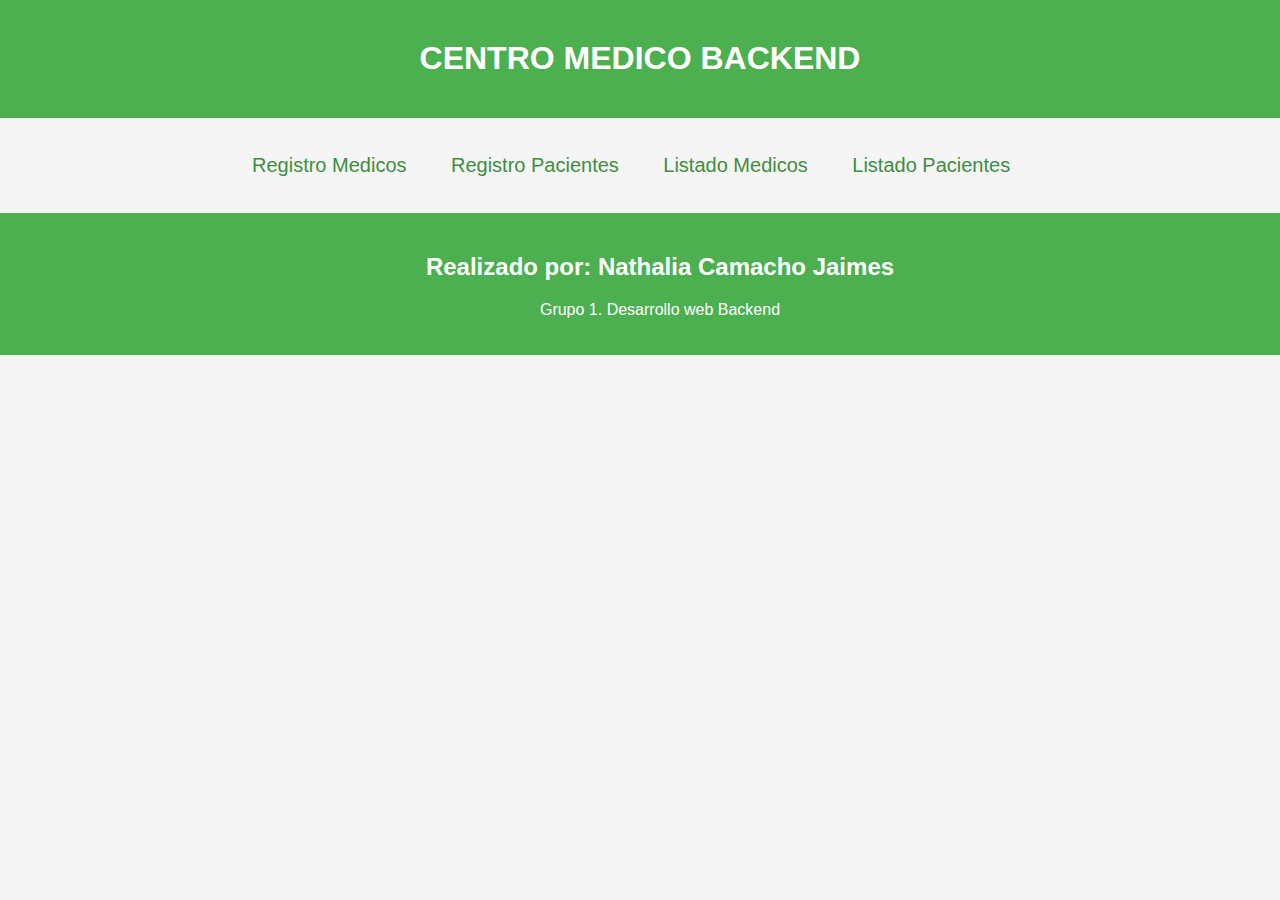
<file: index.html>
<!DOCTYPE html>
<html lang="en">
<head>
     <meta charset="UTF-8">
     <meta name="viewport" content="width=device-width, initial-scale=1.0">
     <title>CENTRO MEDICO BACKEND</title>
     <link rel="stylesheet" href="styles/style.css">
</head>
<body>
     <div class="fondo">
          <header>
               <h1>CENTRO MEDICO BACKEND</h1>
          </header>
          <main class="listado-container">
               <ul class="listado-servicios">
                    <li><a href="html/registro-medicos.html">Registro Medicos</a></li>
                    <li><a href="html/registro-pacientes.html">Registro Pacientes</a></li>
                    <li><a href="html/listado-medicos.html">Listado Medicos</a></li>
                    <li><a href="html/listado-pacientes.html">Listado Pacientes</a></li>
               </ul>
          </main>
          <footer>
               <h2>Realizado por: Nathalia Camacho Jaimes</h2>
               <p>Grupo 1. Desarrollo web Backend</p>
          </footer>
     </div>
  </body>
</html>
</file>
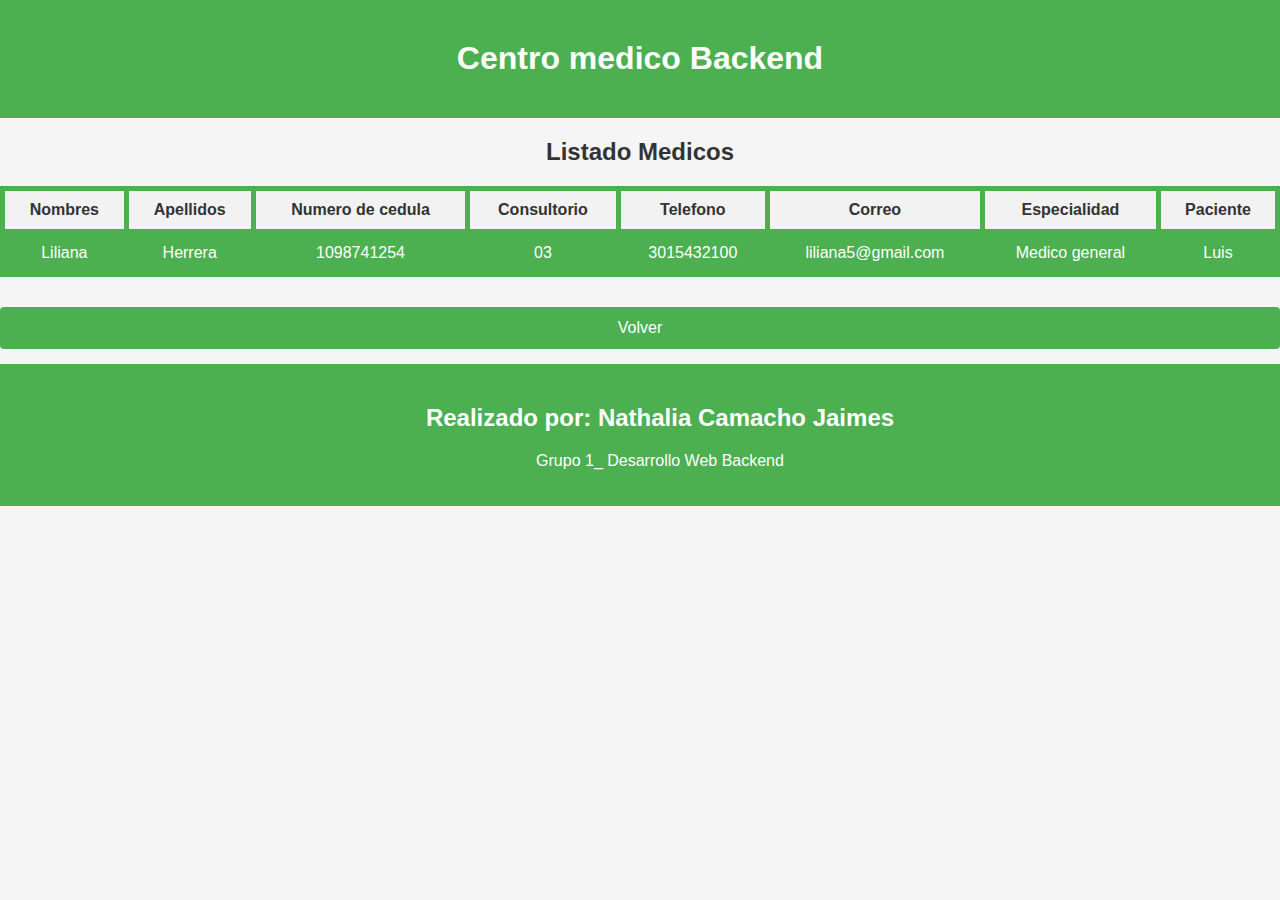
<file: html/listado-medicos.html>
<!DOCTYPE html>
<html lang="en">
<head>
     <meta charset="UTF-8">
     <meta name="viewport" content="width=device-width, initial-scale=1.0">
     <title>Listado Medicos</title>
     <link rel="stylesheet" href="../styles/style.css">
</head>
<body>
     <header>
          <h1>Centro medico Backend</h1>
     </header>
     <main>
          <h2>Listado Medicos</h2>
          <table>
               <thead><!--(encabezados de la tabla)-->
                    <tr>
                         <th>Nombres</th>
                         <th>Apellidos</th>
                         <th>Numero de cedula</th>
                         <th>Consultorio</th>
                         <th>Telefono</th>
                         <th>Correo</th>
                         <th>Especialidad</th>
                         <th>Paciente</th>
                    </tr>
               </thead>
               <tbody id="cuerpo-tabla-medicos">
                    <!-- Se agrega el contenido dinamicamente por medio de JS -->
                    <tr>
                         <td>Liliana</td>
                         <td>Herrera</td>
                         <td>1098741254</td>
                         <td>03</td>
                         <td>3015432100</td>
                         <td>liliana5@gmail.com</td>
                         <td>Medico general</td>
                         <td>Luis</td>
                    </tr> 
               </tbody>
          </table>
          <a href="../index.html"><input type="button" value="Volver"></a>
     </main>
     <footer>
          <h2>Realizado por: Nathalia Camacho Jaimes</h2>
          <p>Grupo 1_ Desarrollo Web Backend</p>
     </footer>
     <script src="../app.js"></script>
</body>
</html>
</file>
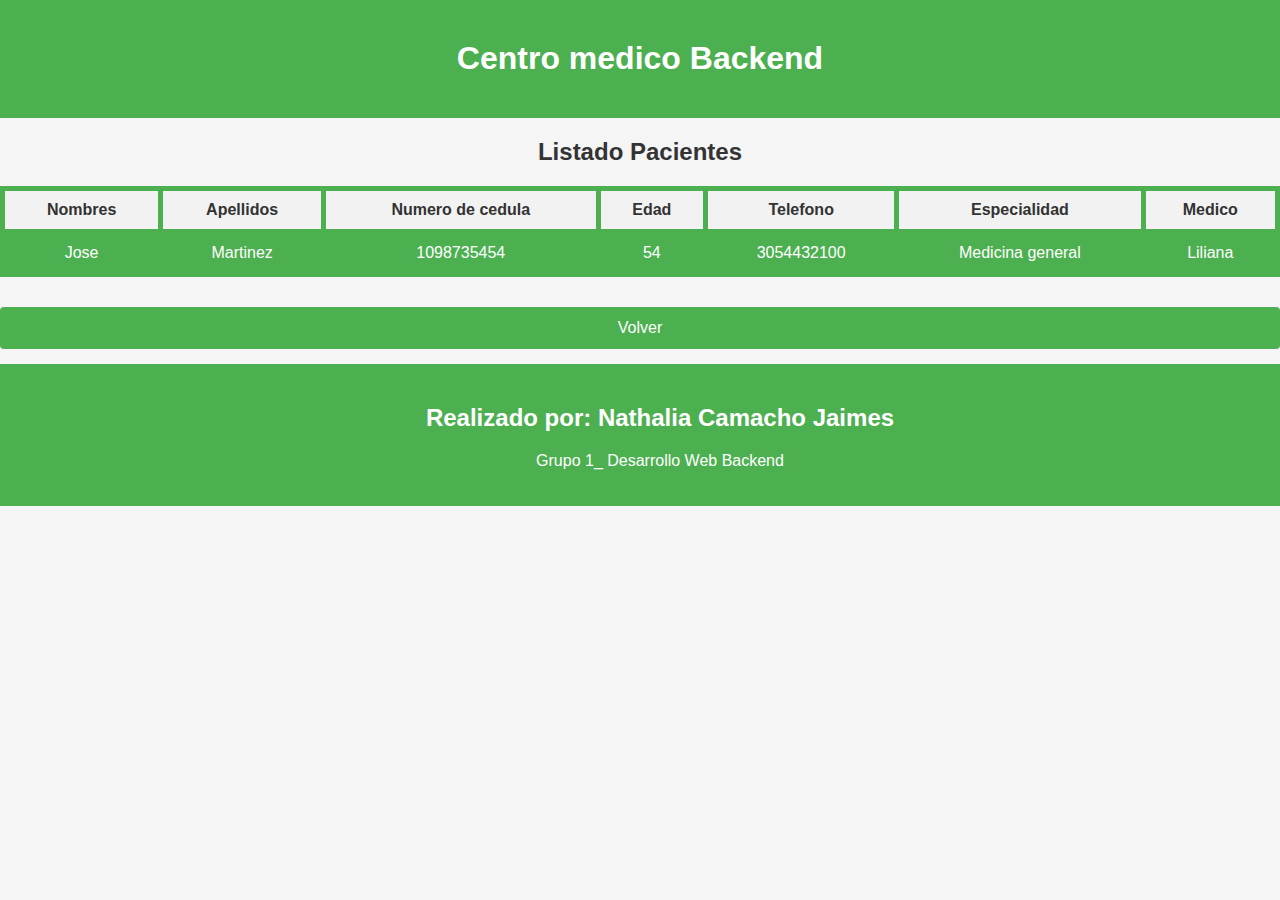
<file: html/listado-pacientes.html>
<!DOCTYPE html>
<html lang="en">
<head>
     <meta charset="UTF-8">
     <meta name="viewport" content="width=device-width, initial-scale=1.0">
     <title>Listado Pacientes</title>
     <link rel="stylesheet" href="../styles/style.css">
</head>
<body>
     <header>
          <h1>Centro medico Backend</h1>
     </header>
     <main>
          <h2>Listado Pacientes</h2>
          <table>
               <thead><!--(encabezados de la tabla)-->
                    <tr>
                         <th>Nombres</th>
                         <th>Apellidos</th>
                         <th>Numero de cedula</th>
                         <th>Edad</th>
                         <th>Telefono</th>
                         <th>Especialidad</th>
                         <th>Medico</th>
                    </tr>
               </thead>
               <tbody id="cuerpo-tabla-pacientes">
                    <!-- Se agraga el contenido dinamicamente por medio de JS -->
                    <tr>
                         <td>Jose</td>
                         <td>Martinez</td>
                         <td>1098735454</td>
                         <td>54</td>
                         <td>3054432100</td>
                         <td>Medicina general</td>
                         <td>Liliana</td>
                    </tr> 
               </tbody>
          </table>
          <a href="../index.html"><input type="button" value="Volver"></a>
     </main>
     <footer>
          <h2>Realizado por: Nathalia Camacho Jaimes</h2>
          <p>Grupo 1_ Desarrollo Web Backend</p>
     </footer>
     <script src="../app.js"></script>
</body>
</html>
</file>
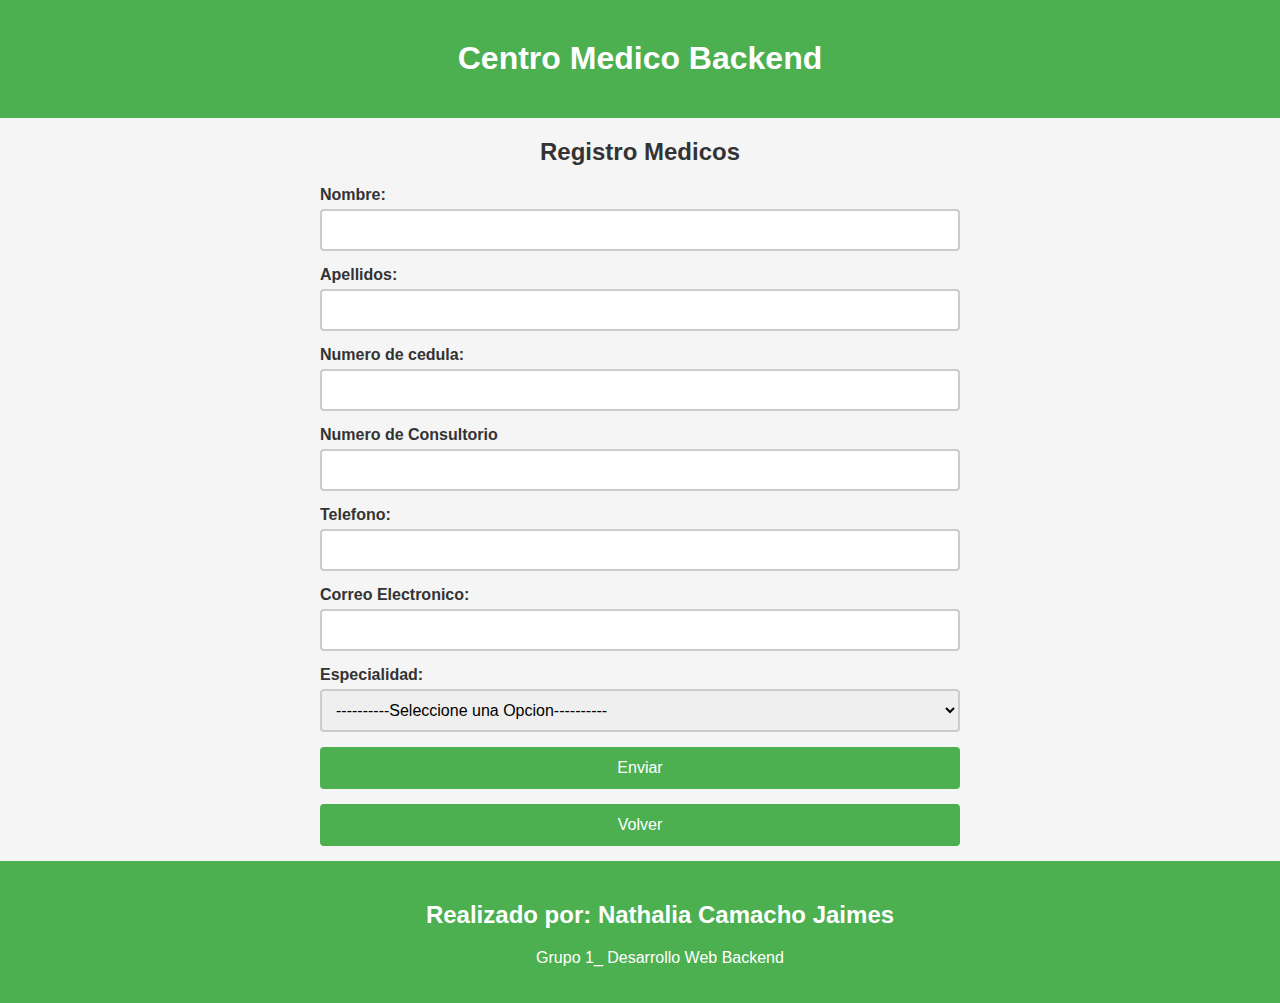
<file: html/registro-medicos.html>
<!DOCTYPE html>
<html lang="en">
<head>
     <meta charset="UTF-8">
     <meta name="viewport" content="width=device-width, initial-scale=1.0">
     <title>Registro Medicos</title>
     <link rel="stylesheet" href="../styles/style.css">
</head>
<body>
     <header>
          <h1>Centro Medico Backend</h1>
     </header>
     <main>
          <h2>Registro Medicos</h2>
          <div class="container-form">
               <form id="registro-medicos-form">
                    <label for="nombres">Nombre:</label>
                    <input type="text" id="nombres" name="nombres" required>
                    <label for="apellidos">Apellidos:</label>
                    <input type="text" id="apellidos" name="apellidos" required>
                    <label for="cedula">Numero de cedula:</label>
                    <input type="number" id="cedula" name="cedula" required>
                    <label for="Consultorio">Numero de Consultorio</label>
                    <input type="number" name="consultorio" id="consultorio" required>
                    <label for="telefono">Telefono:</label>
                    <input type="numero" name="telefono" id="telefono" required>
                    <label for="correo">Correo Electronico:</label>
                    <input type="email" name="correo" id="correo" required>
                    <label for="especialidad">Especialidad:</label>
                    <select name="especialidad" id="especialidad" required>
                         <option value="">----------Seleccione una Opcion----------</option>
                         <option value="Medicina General">Medicina General</option>
                         <option value="Cardiologia">Cardiologia</option>
                         <option value="Medicina Interna">Medicina Interna</option>
                         <option value="Dermatologia">Dermatologia</option>
                         <option value="Rehabilitacion Fisica">Rehabilitacion Fisica</option>
                         <option value="Psicologia">Psicologia</option>
                         <option value="Odontologia">Odontologia</option>
                         <option value="Radiologia">Radiologia</option>
                    </select>
                    <input type="submit" value="Enviar">
               </form>
               <a href="../index.html"><input type="button" value="Volver"></a>
          </div>
     </main>

     <footer>
          <h2>Realizado por: Nathalia Camacho Jaimes</h2>
          <p>Grupo 1_ Desarrollo Web Backend</p>
     </footer>

     <script src="../app.js"></script>
     
</body>
</html>
</file>
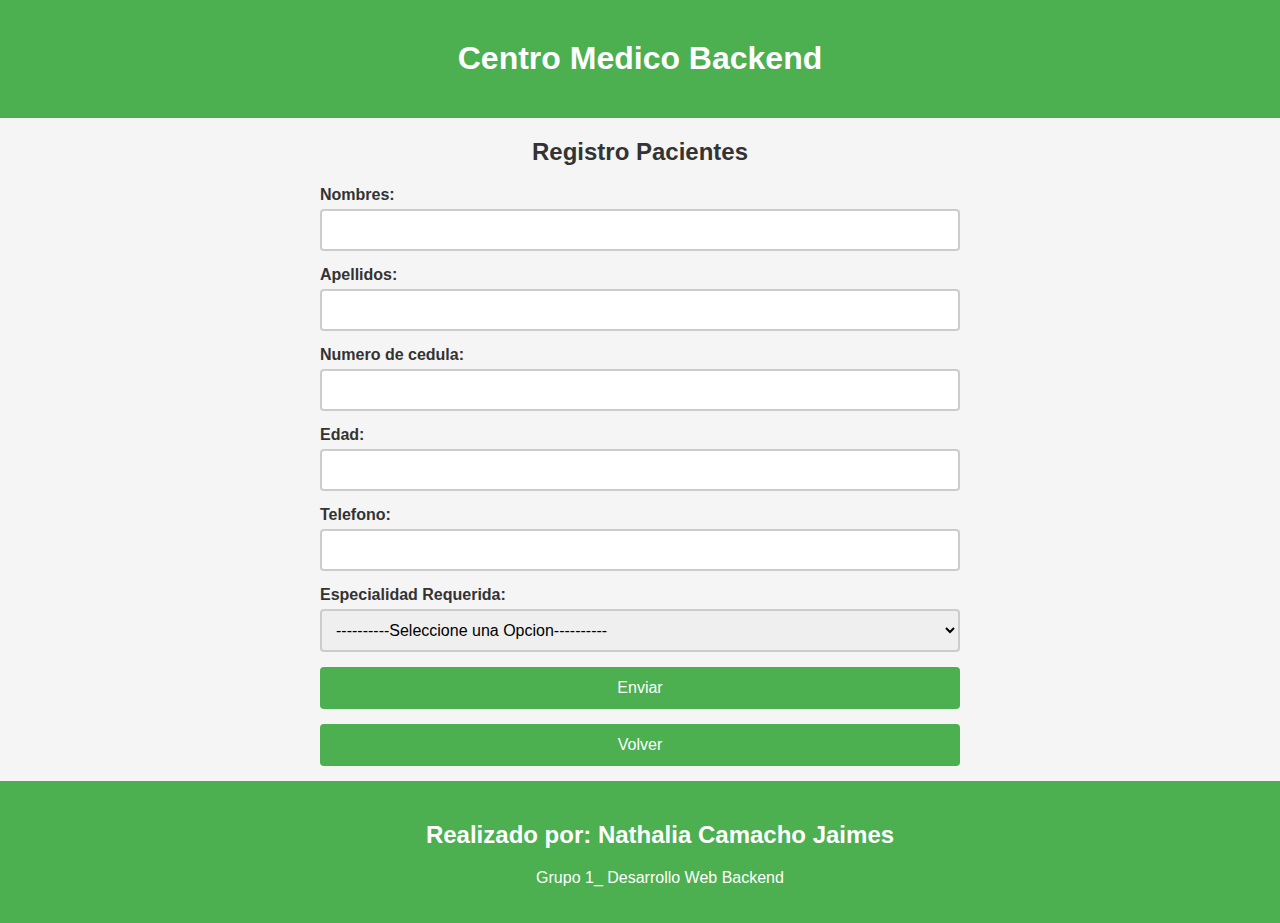
<file: html/registro-pacientes.html>
<!DOCTYPE html>
<html lang="en">
<head>
     <meta charset="UTF-8">
     <meta name="viewport" content="width=device-width, initial-scale=1.0">
     <title>Registro Pacientes</title>
     <link rel="stylesheet" href="../styles/style.css">
</head>
<body>
     <header>
          <h1>Centro Medico Backend</h1>
     </header>
     <main>
          <h2>Registro Pacientes</h2>
          <div class="container-form">
               <form id="registro-pacientes-form">
                    <label for="nombres">Nombres:</label>
                    <input type="text" id="nombres" name="nombres" required>
                    <label for="apellidos">Apellidos:</label>
                    <input type="text" id="apellidos" name="apellidos" required>
                    <label for="cedula">Numero de cedula:</label>
                    <input type="number" id="cedula" name="cedula" required>
                    <label for="edad">Edad:</label>
                    <input type="number" name="edad" id="edad" required>
                    <label for="telefono">Telefono:</label>
                    <input type="numero" name="telefono" id="telefono" required>
                    <label for="especialidad">Especialidad Requerida:</label>
                    <select name="especialidad" id="especialidad" required>
                         <option value="">----------Seleccione una Opcion----------</option>
                         <option value="Medicina General">Medicina General</option>
                         <option value="Cardiologia">Cardiologia</option>
                         <option value="Medicina Interna">Medicina Interna</option>
                         <option value="Dermatologia">Dermatologia</option>
                         <option value="Rehabilitacion Fisica">Rehabilitacion Fisica</option>
                         <option value="Psicologia">Psicologia</option>
                         <option value="Odontologia">Odontologia</option>
                         <option value="Radiologia">Radiologia</option>
                    </select>
                    <input type="submit" value="Enviar">
               </form>
               <a href="../index.html"><input type="button" value="Volver"></a>
          </div>
     </main>

     <footer>
          <h2>Realizado por: Nathalia Camacho Jaimes</h2>
          <p>Grupo 1_ Desarrollo Web Backend</p>
     </footer>
     <script src="../app.js"></script>
    
</body>
</html>
</file>
<file: styles/style.css>
/* Estilos CSS en el formulario*/
body {
     font-family: 'Segoe UI', Tahoma, Geneva, Verdana, sans-serif;
     background-color: #f5f5f5;
     color: #333;
     margin: 0;
     padding: 0;
}
header,footer{
     background-color: #4CAF50;
     color: #fff;
     padding: 20px;
}

footer{
     position: static;
     bottom: 0;
     width: 100%;
}

footer p{
     text-align: center;
}
h1, h2{
     margin-top: 20px;
     text-align: center;
}
main{
     width: 100%;
     margin: auto;
}

li{
     list-style: none;
     display: inline-block;
     padding: 20px;
}
.container-form{
     max-width: 50%;
     margin: auto;
}

label{
     display:block;
     margin-bottom: 5px;
     font-weight: bold;
}

input, select{
     display: block;
     width: 100%;
     margin-bottom: 15px;
     padding: 10px;
     border: 2px solid #ccc;
     border-radius: 4px;
     font-size: 16px;
     font-family: sans-serif;
     box-sizing: border-box;
}
input[type="submit"], input[type="button"]{
     background-color: #4CAF50;
     color: white;
     border: none;
     border-radius: 4px;
     cursor: pointer;
     padding: 12px 20px;
     font-size: 16px;
     font-family: sans-serif;
     transition: background-color 0.3s ease; 
}
input[type="submit"]:hover{
     background-color: #3e8e3e;
}
span{
     color: red;
}
/*Estilos CSS para las tablas*/
table{
     border-collapse: collapse;
     width: 100%;
     font-size: 16px;
     font-family: sans-serif;
     margin-bottom: 30px;
}
th,td{
     padding: 10px;
     text-align: center;
     border: 5px solid #4CAF50;
     background-color: #4CAF50;
}
td{
     color: #fff;
}
th{
     background-color: #f2f2f2;
     font-weight: bold;
}
.table-container{
     max-width: 80%;
}
.listado-container{
     max-width: 70%;
}
.boton-conatiner{
     margin-block: 30px;
}
a{
     text-decoration: none;
}
.listado-servicios a {
     color: #3e8e41;
     font-size: 20px;
}
.listado-servicios li::marker{
     content: 🐾;
}
</file>
